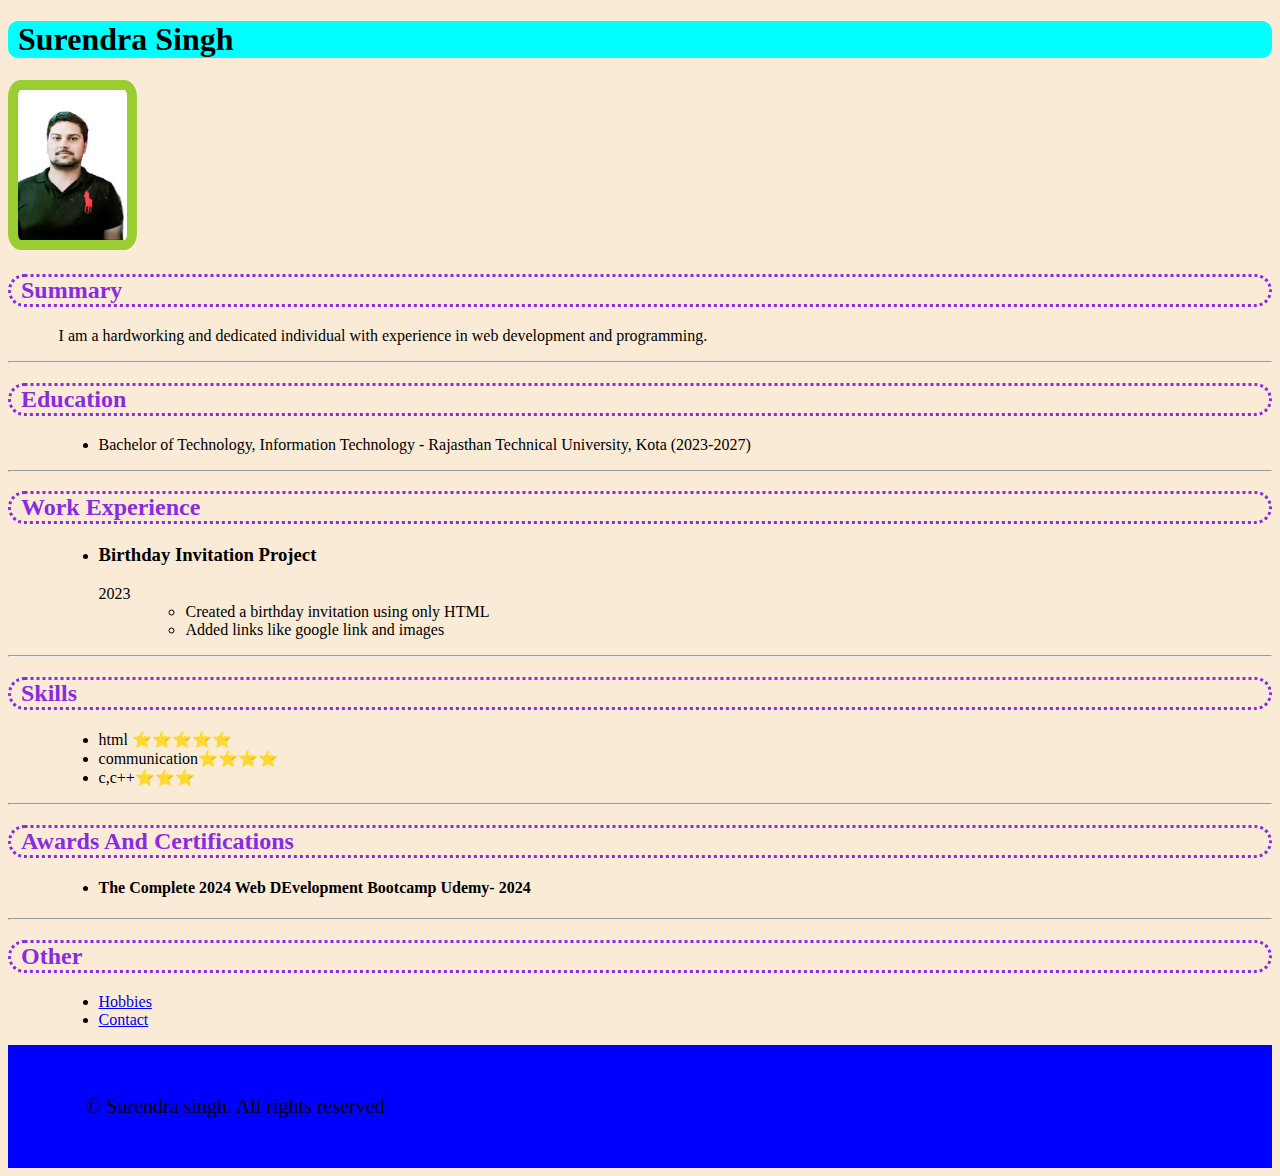
<file: index.html>
<!DOCTYPE html>
<html lang="en">
    <head>
        <meta charset="UTF-8">
        <title>MY RESUME</title>
        <link rel="stylesheet" href="./style.css"/> 
    </head>
    <body>
        <H1>Surendra Singh</H1>
        <img height="180" src="./profilepic.jpg"  alt="profile picture"/>
        <h2>Summary</h2>
        <p>I am a hardworking and dedicated individual with experience in web development and programming.</p>
        <hr/>
        <h2>Education</h2>
        <ul>
            <li>Bachelor of Technology, Information Technology - Rajasthan Technical University, Kota (2023-2027)</li>
        </ul>
        <hr/>
        <h2>Work Experience</h2>
        <ul>
            <li><h3>Birthday Invitation Project</h3>
                2023
                <ul>
                    <li>Created a birthday invitation using only HTML</li>
                    <lI>Added links like google link and images</lI>
                </ul>
            </li>
        </ul>
        <hr/>
        <h2>Skills</h2>
        <ul>
            <li>html ⭐⭐⭐⭐⭐</li>
            <li>communication⭐⭐⭐⭐</li>
            <li>c,c++⭐⭐⭐</li>
        </ul>
        <hr/>
        <h2>Awards And Certifications</h2>
        <ul>
            <li><h4>The Complete 2024 Web DEvelopment Bootcamp Udemy- 2024</h4></li>
        </ul>
        <hr/>
        <h2>Other</h2>
        <ul>
            <li><a href="./hobbies.html">Hobbies</a></li>
            <li><a href="./contact.html">Contact</a></li>
        </ul>
        <footer>
            <p>© Surendra singh. All rights reserved</p>
        </footer>
    </body>
</html>
</file>
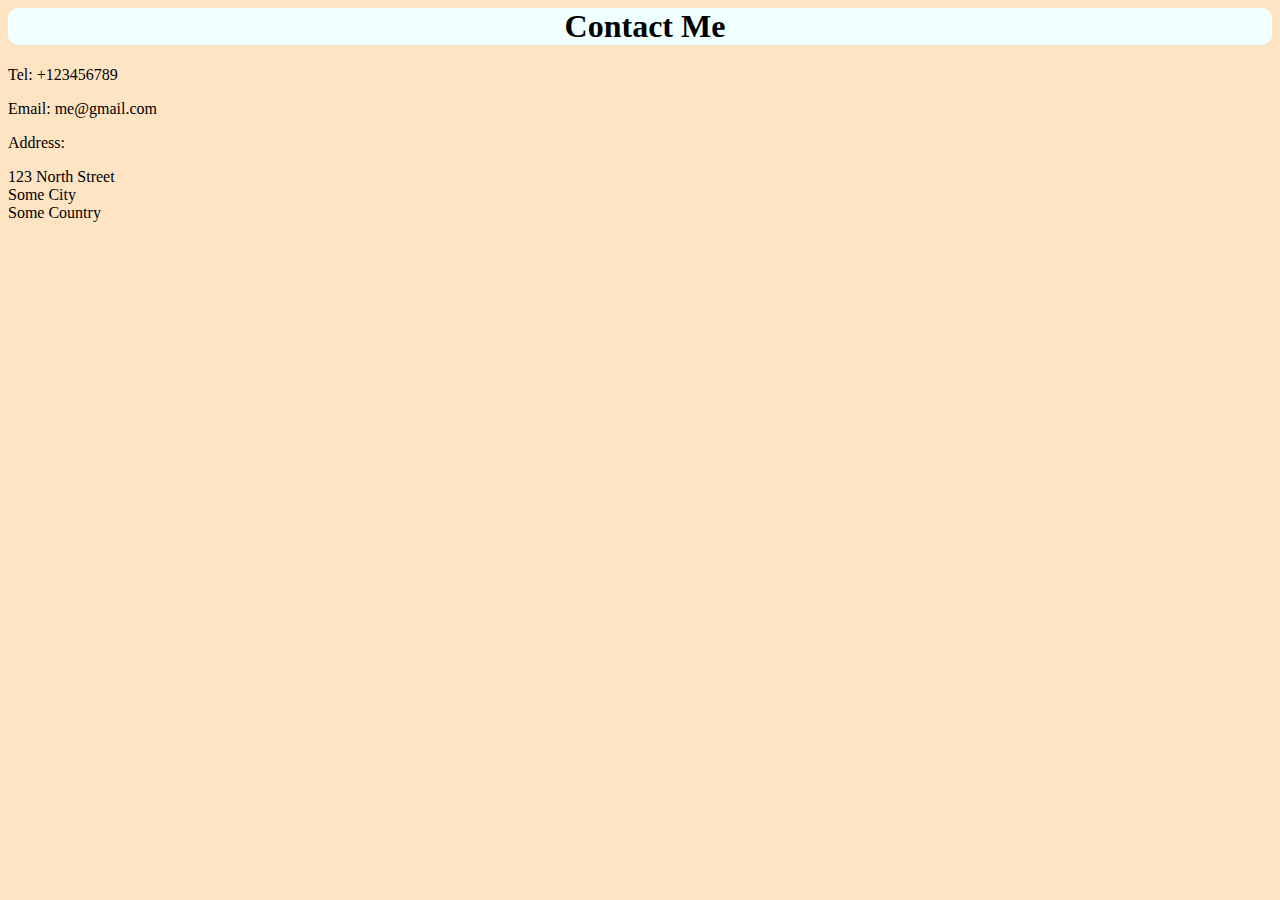
<file: contact.html>
<body><h1>Contact Me</h1>
  <p>Tel: +123456789</p>
  <p>Email: me@gmail.com</p>
  <p>Address:</p>
  <p>
    123 North Street<br />
    Some City<br />
    Some Country <br />
  </p>
</body>
<style>
  *{
    background-color: bisque;
  }
  h1{
    background-color: azure;
    border-radius: 10px;
    padding-left: 10px;
    text-align: center;
  }
</style>
</file>
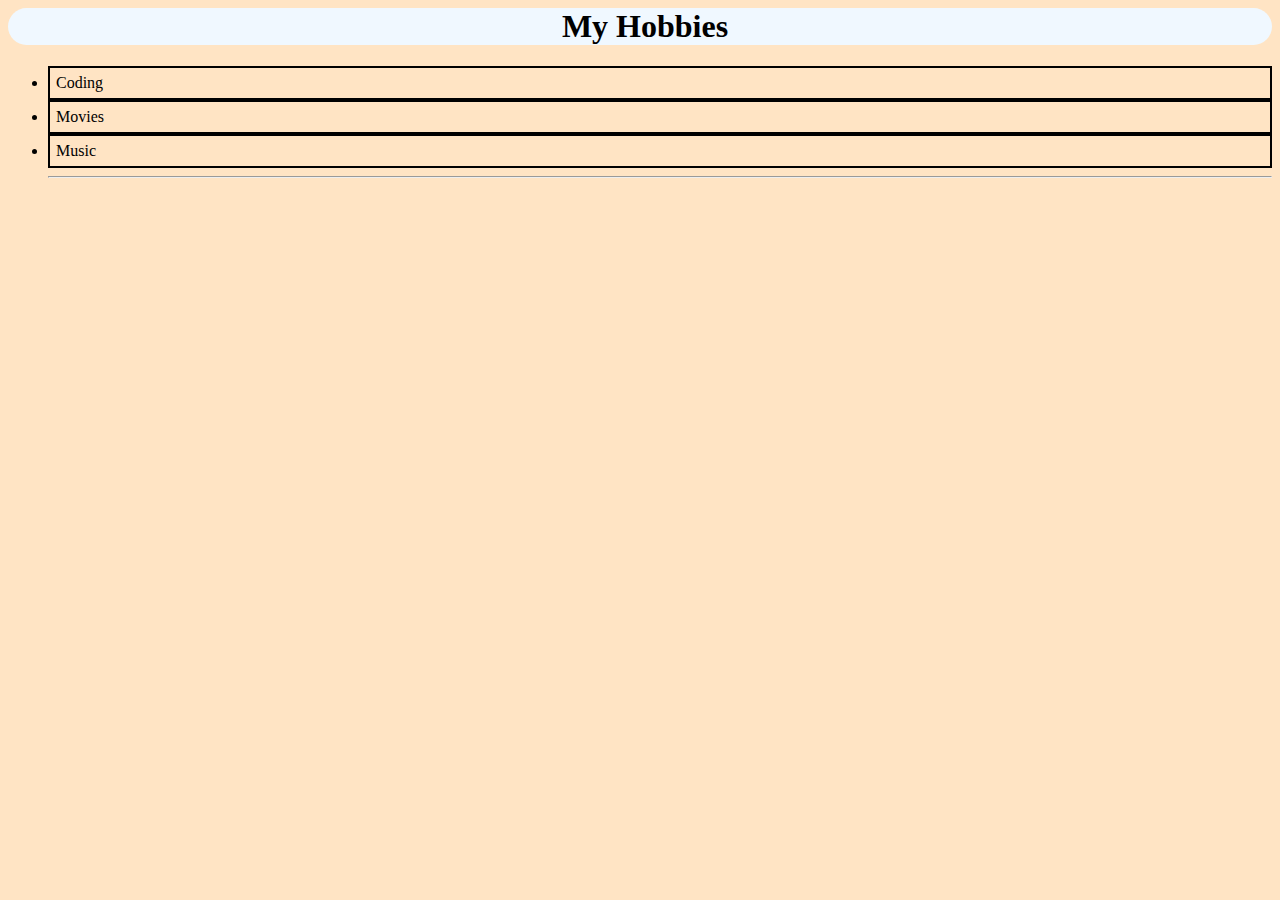
<file: hobbies.html>
<body><h1>My Hobbies</h1>
<ul>
    <li>Coding</li>
    <li>Movies</li>
    <li>Music</li>
    <hr/>
</ul></body>
<style>
    body{
        background-color: bisque;    
    }
    h1{
        border: 0cap;
        border-radius: 20px;
        background-color: aliceblue;
        padding-left: 10px;
        text-align: center;
    }
    li{
        padding: 6px;
        border: 2px solid black;
    }

</style>
</file>
<file: style.css>
body{
    background-color: antiquewhite;
}
h1{
    background-color: aqua;
    border-radius: 10px;
    padding-left: 10px;
}
img{
    border: 10px solid yellowgreen;
    height: 150px;
    border-radius: 10%;
    
}
h2{
    color: blueviolet;
    border-style: dotted;
    border-radius: 20px;
    padding-left: 10px;
}
footer{
    background-color: blue;
    padding: 30px;
    font-size: 20px;
}
ul,p{
    margin-left: 4%;
}
</file>
